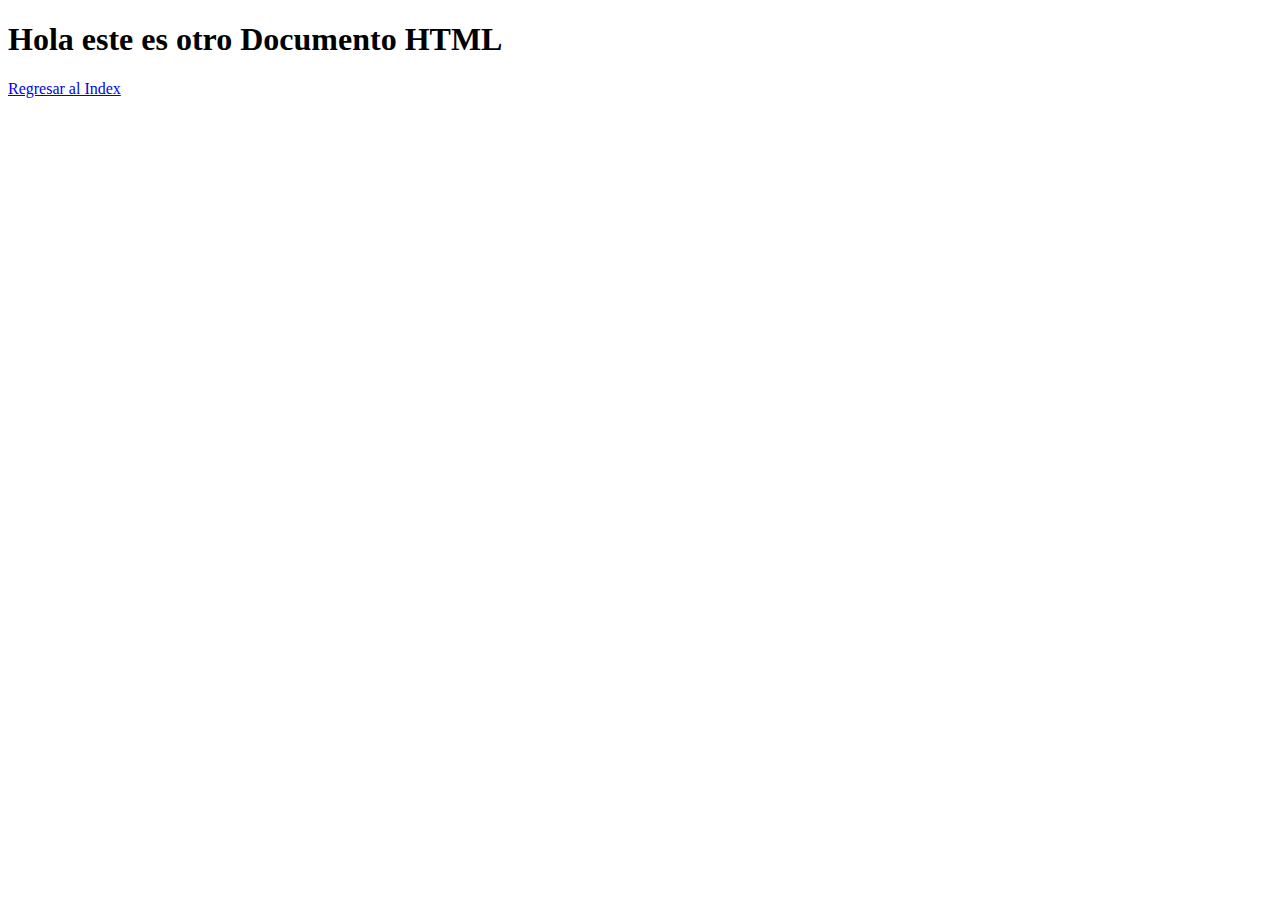
<file: hola.html>
<!DOCTYPE html>
<html lang="es">
  <head>
    <meta charset="UTF-8" />
    <meta http-equiv="X-UA-Compatible" content="IE=edge" />
    <meta name="viewport" content="width=device-width, initial-scale=1.0" />
    <title>Hola desde HTML</title>
  </head>
  <body>
    <h1>Hola este es otro Documento HTML</h1>
    <a href="index.html">Regresar al Index</a>
  </body>
</html>
</file>
